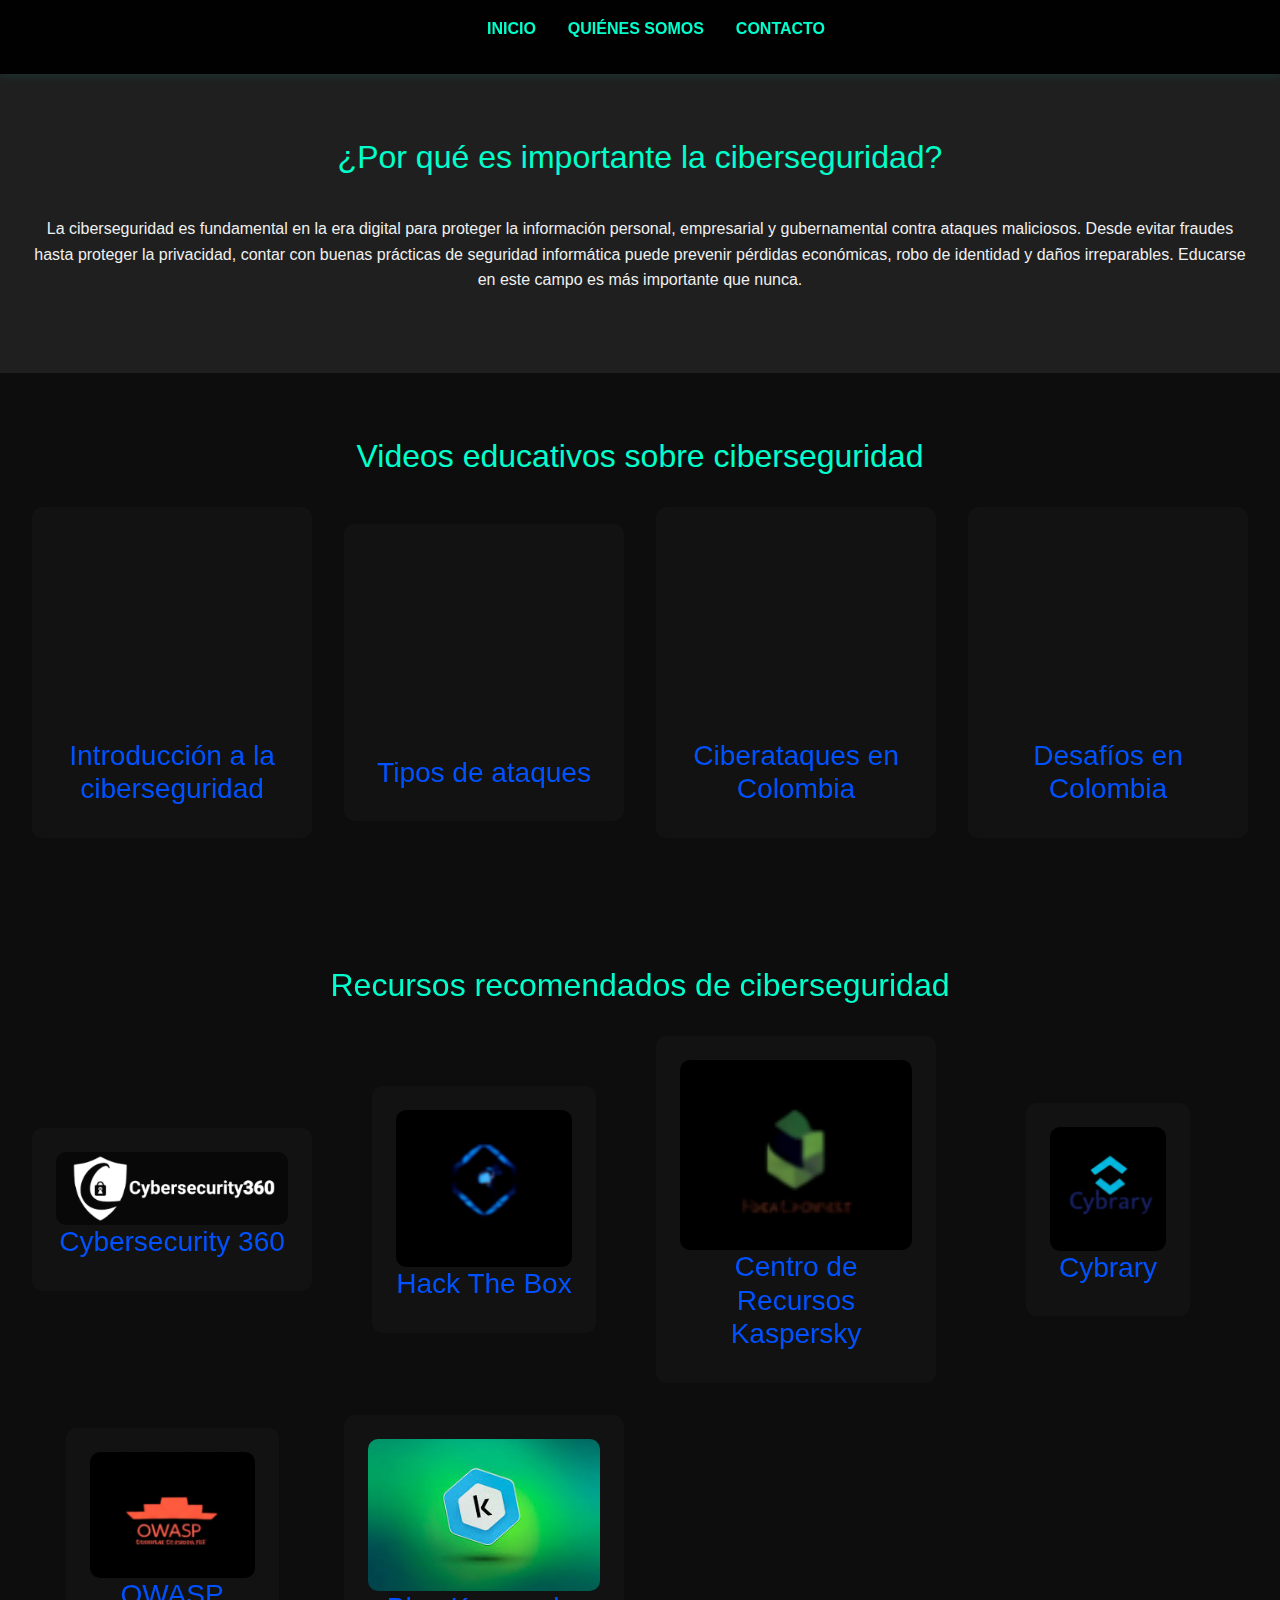
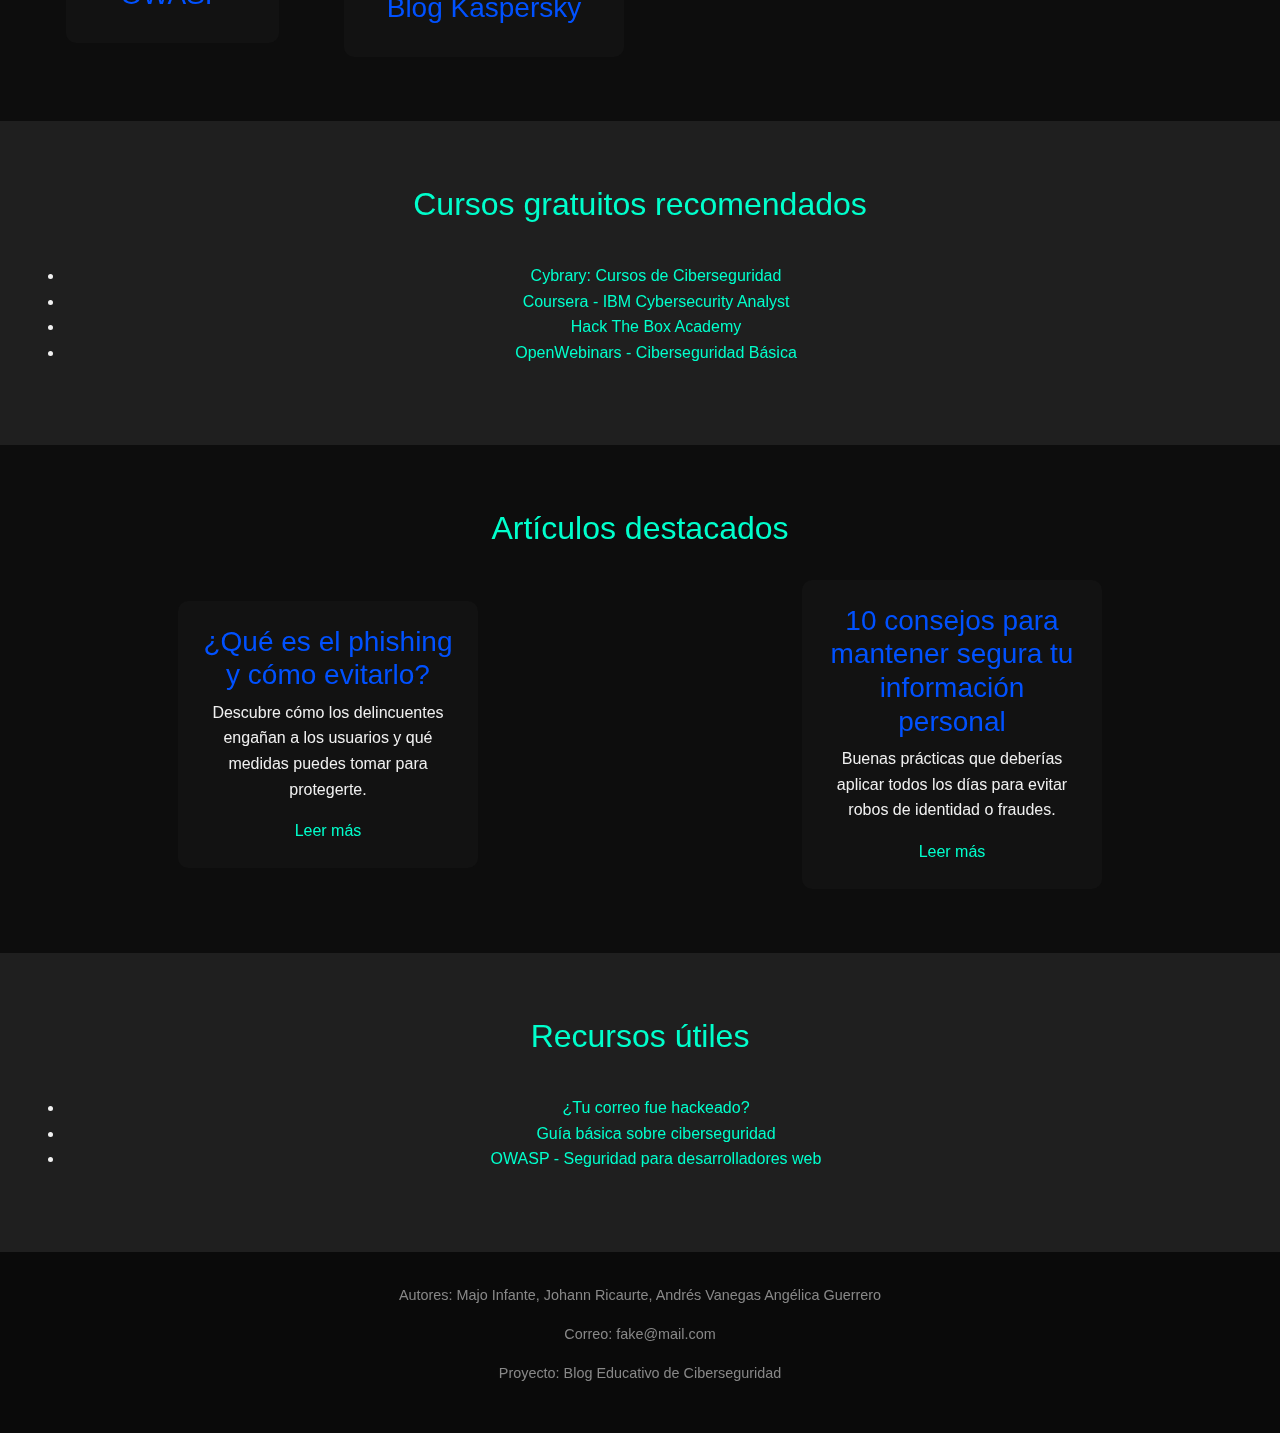
<file: index.html>
<!DOCTYPE html>
<html lang="es">
<head>
  <meta charset="UTF-8" />
  <meta name="viewport" content="width=device-width, initial-scale=1.0" />
  <title>Inicio - Blog de Ciberseguridad</title>
 
  <!-- Bootstrap solo para estructura -->
  <link href="https://cdn.jsdelivr.net/npm/bootstrap@5.3.3/dist/css/bootstrap.min.css" rel="stylesheet">
  <link rel="stylesheet" href="style.css" />
</head>
<body>
 
  <header>
    <nav>
      <ul>
        <li><a href="index.html">Inicio</a></li>
        <li><a href="quienes-somos.html">Quiénes somos</a></li>
        <li><a href="contacto.html">Contacto</a></li>
      </ul>
    </nav>
  </header>
 
  <main>
 
    <!-- Importancia de la ciberseguridad -->
    <section class="welcome">
      <h2>¿Por qué es importante la ciberseguridad?</h2>
      <p>La ciberseguridad es fundamental en la era digital para proteger la información personal, empresarial y gubernamental contra ataques maliciosos. Desde evitar fraudes hasta proteger la privacidad, contar con buenas prácticas de seguridad informática puede prevenir pérdidas económicas, robo de identidad y daños irreparables. Educarse en este campo es más importante que nunca.</p>
    </section>
 
    <!-- Videos educativos -->
<section class="articles">
  <h2>Videos educativos sobre ciberseguridad</h2>
  <div class="article-grid">
 
    <div class="article-card">
      <iframe width="100%" height="200" src="https://www.youtube.com/embed/rcDO8km6R6c" title="Introducción a la ciberseguridad" frameborder="0" allowfullscreen></iframe>
      <h3>Introducción a la ciberseguridad</h3>
    </div>
 
    <div class="article-card">
      <iframe width="100%" height="200" src="https://www.youtube.com/embed/r0tpHEhmOsI" title="Tipos de ataques informáticos" frameborder="0" allowfullscreen></iframe>
      <h3>Tipos de ataques</h3>
    </div>
 
    <div class="article-card">
      <iframe width="100%" height="200" src="https://www.youtube.com/embed/IXiWH9JA-UI" title="Ciberataques en Colombia" frameborder="0" allowfullscreen></iframe>
      <h3>Ciberataques en Colombia</h3>
    </div>
 
    <div class="article-card">
      <iframe width="100%" height="200" src="https://www.youtube.com/embed/rTfbV5a1TSQ" title="Desafíos de ciberseguridad en Colombia" frameborder="0" allowfullscreen></iframe>
      <h3>Desafíos en Colombia</h3>
    </div>
 
  </div>
</section>
 
    <!-- Recursos con imágenes -->
    <section class="articles">
      <h2>Recursos recomendados de ciberseguridad</h2>
      <div class="article-grid">

        <div class="article-card">
          <a href="https://www.cybersecurity360.it/" target="_blank">
            <img src="img/CyberS.png" alt="Cybersecurity360" style="width:100%; border-radius: 10px;">
            <h3>Cybersecurity 360</h3>
          </a>
        </div>

        <div class="article-card">
          <a href="https://www.hackthebox.com/" target="_blank">
            <img src="img/Hack.png" alt="Hack The Box" style="width:100%; border-radius: 10px;">
            <h3>Hack The Box</h3>
          </a>
        </div>

        <div class="article-card">
          <a href="https://www.kaspersky.com/resource-center" target="_blank">
            <img src="img/Kaspersky.png" alt="Kaspersky" style="width:100%; border-radius: 10px;">
            <h3>Centro de Recursos Kaspersky</h3>
          </a>
        </div>

        <div class="article-card">
          <a href="https://www.cybrary.it/" target="_blank">
            <img src="img/Cybrary.png" alt="Cybrary" style="width:100%; border-radius: 10px;">
            <h3>Cybrary</h3>
          </a>
        </div>

        <div class="article-card">
          <a href="https://owasp.org/" target="_blank">
            <img src="img/Owasp.png" alt="OWASP" style="width:100%; border-radius: 10px;">
            <h3>OWASP</h3>
          </a>
        </div>

        <div class="article-card">
          <a href="https://latam.kaspersky.com/blog" target="_blank">
            <img src="img/KasperskyB.jpeg" alt="Blog Kaspersky" style="width:100%; border-radius: 10px;">
            <h3>Blog Kaspersky</h3>
          </a>
        </div>

      </div>
    </section>
 
    <!-- Cursos gratuitos -->
    <section class="welcome">
      <h2>Cursos gratuitos recomendados</h2>
      <ul>
        <li><a href="https://www.cybrary.it/" target="_blank">Cybrary: Cursos de Ciberseguridad</a></li>
        <li><a href="https://www.coursera.org/specializations/ibm-cybersecurity-analyst" target="_blank">Coursera - IBM Cybersecurity Analyst</a></li>
        <li><a href="https://academy.hackthebox.com/" target="_blank">Hack The Box Academy</a></li>
        <li><a href="https://openwebinars.net/cursos/ciberseguridad/" target="_blank">OpenWebinars - Ciberseguridad Básica</a></li>
      </ul>
    </section>
 
    <!-- Artículos destacados -->
    <section class="articles">
      <h2>Artículos destacados</h2>
      <div class="article-grid">
 
        <div class="article-card">
          <h3>¿Qué es el phishing y cómo evitarlo?</h3>
          <p>Descubre cómo los delincuentes engañan a los usuarios y qué medidas puedes tomar para protegerte.</p>
          <a href="#">Leer más</a>
        </div>
 
        <div class="article-card">
          <h3>10 consejos para mantener segura tu información personal</h3>
          <p>Buenas prácticas que deberías aplicar todos los días para evitar robos de identidad o fraudes.</p>
          <a href="#">Leer más</a>
        </div>
 
      </div>
    </section>
 
    <!-- Recursos útiles -->
    <aside class="welcome">
      <h2>Recursos útiles</h2>
      <ul>
        <li><a href="https://haveibeenpwned.com/" target="_blank">¿Tu correo fue hackeado?</a></li>
        <li><a href="https://www.kaspersky.com/resource-center/preemptive-safety/what-is-cyber-security" target="_blank">Guía básica sobre ciberseguridad</a></li>
        <li><a href="https://owasp.org/" target="_blank">OWASP - Seguridad para desarrolladores web</a></li>
      </ul>
    </aside>
 
  </main>
 
  <footer>
    <p>Autores: Majo Infante, Johann Ricaurte, Andrés Vanegas Angélica Guerrero</p>
    <p>Correo: fake@mail.com</p>
    <p>Proyecto: Blog Educativo de Ciberseguridad</p>
  </footer>
 
</body>
</html>
</file>
<file: style.css>
:root {
  --color-bg: #0d0d0d;
  --color-primary: #00ffcc;
  --color-secondary: #1f1f1f;
  --color-accent: #0051ff;
  --color-white: #f0f0f0;
  --font-main: 'Segoe UI', Tahoma, Geneva, Verdana, sans-serif;
}

* {
  margin: 0;
  padding: 0;
  box-sizing: border-box;
}

body {
  background-color: var(--color-bg);
  color: var(--color-white);
  font-family: var(--font-main);
  line-height: 1.6;
  overflow-x: hidden;
}

a {
  color: var(--color-primary);
  text-decoration: none;
  transition: 0.3s;
}

a:hover {
  color: var(--color-accent);
}

/* ===== Header ===== */
header {
  background-color: rgba(0, 0, 0, 0.85);
  position: sticky;
  top: 0;
  z-index: 1000;
  padding: 1rem 2rem;
  display: flex;
  justify-content: center;
  box-shadow: 0 2px 10px rgba(0,255,204,0.1);
}

nav ul {
  list-style: none;
  display: flex;
  gap: 2rem;
}

nav a {
  font-weight: bold;
  text-transform: uppercase;
}

/* ===== Hero ===== */
.hero {
  background: url("videoframe_7422.png") center/cover no-repeat;
  height: 100vh;
  display: flex;
  flex-direction: column;
  justify-content: center;
  align-items: center;
  text-align: center;
  position: relative;
}

.hero::after {
  content: "";
  position: absolute;
  inset: 0;
  background-color: rgba(0, 0, 0, 0.7);
}

.hero h1 {
  color: var(--color-primary);
  font-size: 3rem;
  z-index: 1;
}

.hero button {
  z-index: 1;
  margin-top: 1rem;
  padding: 0.75rem 2rem;
  background: var(--color-accent);
  border: none;
  color: white;
  font-size: 1rem;
  cursor: pointer;
  border-radius: 5px;
  transition: 0.3s;
}

.hero button:hover {
  background: var(--color-primary);
  color: black;
}

/* ===== Sección Bienvenida ===== */
.welcome {
  padding: 4rem 2rem;
  background-color: var(--color-secondary);
  display: grid;
  gap: 2rem;
  text-align: center;
}

.welcome h2 {
  color: var(--color-primary);
  font-size: 2rem;
}

.welcome .stats {
  display: flex;
  justify-content: center;
  flex-wrap: wrap;
  gap: 2rem;
}

.stat {
  background: #121212;
  padding: 2rem;
  border-radius: 10px;
  width: 200px;
  box-shadow: 0 0 15px rgba(0,255,204,0.1);
}

.stat h3 {
  font-size: 2rem;
  color: var(--color-accent);
}

.stat p {
  margin-top: 0.5rem;
  color: var(--color-white);
}

/* ===== Artículos recientes ===== */
.articles {
  padding: 4rem 2rem;
}

.articles h2 {
  text-align: center;
  color: var(--color-primary);
  margin-bottom: 2rem;
}

.article-grid {
  display: grid;
  grid-template-columns: repeat(auto-fit, minmax(280px, 1fr));
  gap: 2rem;
  justify-content: center; /* Centrado cuando hay menos de 3 elementos en la fila */
}

.article-card {
  background: #121212;
  padding: 1.5rem;
  border-radius: 10px;
  transition: transform 0.3s ease, box-shadow 0.3s ease;
  cursor: pointer;
  max-width: 300px;
  margin: auto;
  text-align: center;
}

.article-card:hover {
  transform: translateY(-5px);
  box-shadow: 0 0 20px rgba(0,255,204,0.2);
}

.article-card h3 {
  color: var(--color-accent);
  margin-bottom: 0.5rem;
}

.article-card img {
  width: 100%;
  border-radius: 10px;
  height: auto;
  object-fit: cover;
}

/* ===== CTA ===== */
.cta {
  padding: 4rem 2rem;
  text-align: center;
  background: linear-gradient(90deg, var(--color-accent) 0%, var(--color-primary) 100%);
  color: black;
}

.cta h2 {
  font-size: 2rem;
  margin-bottom: 1rem;
}

.cta button {
  padding: 0.75rem 2rem;
  font-size: 1rem;
  background: black;
  color: var(--color-primary);
  border: 2px solid var(--color-primary);
  cursor: pointer;
  border-radius: 5px;
  transition: 0.3s;
}

.cta button:hover {
  background-color: var(--color-primary);
  color: black;
}

/* ===== Footer ===== */
footer {
  padding: 2rem;
  background-color: #0a0a0a;
  text-align: center;
  color: #888;
  font-size: 0.9rem;
}

/* ===== Formulario de contacto ===== */
.contenedor {
  width: 90%;
  max-width: 500px;
  margin: 40px auto;
  padding: 20px;
  border: 1px solid var(--color-primary);
  border-radius: 10px;
  background-color: var(--color-secondary);
  color: var(--color-white);
  box-shadow: 0 0 10px rgba(0, 255, 204, 0.1);
}

.contenedor h1,
.contenedor h2,
.contenedor p {
  text-align: center;
  margin-bottom: 1rem;
}

label {
  font-weight: bold;
  margin-bottom: 0.5rem;
  display: block;
}

input,
textarea {
  width: 100%;
  padding: 10px;
  background-color: #121212;
  border: 1px solid var(--color-primary);
  border-radius: 5px;
  color: var(--color-white);
  font-size: 1rem;
  margin-bottom: 1rem;
}

input::placeholder,
textarea::placeholder {
  color: #aaa;
}

button#enviar {
  padding: 0.75rem;
  background-color: var(--color-accent);
  color: white;
  border: none;
  border-radius: 5px;
  cursor: pointer;
  font-weight: bold;
  transition: 0.3s;
}

button#enviar:hover {
  background-color: var(--color-primary);
  color: black;
}

/* ===== Responsive ===== */
@media (max-width: 768px) {
  .hero h1 {
    font-size: 2rem;
  }

  .stat {
    width: 100%;
  }
}

main {
  background-color: var(--color-bg);
  color: var(--color-white);
}

.container {
  max-width: 800px;
  margin: 2rem auto;
  background-color: var(--color-secondary);
  padding: 2rem;
  border-radius: 10px;
  border: 1px solid var(--color-primary);
  box-shadow: 0 0 10px rgba(0, 255, 150, 0.3);
}

.container h1 {
  text-align: center;
  margin-bottom: 1.5rem;
}

.container p {
  text-align: justify;
}
</file>
